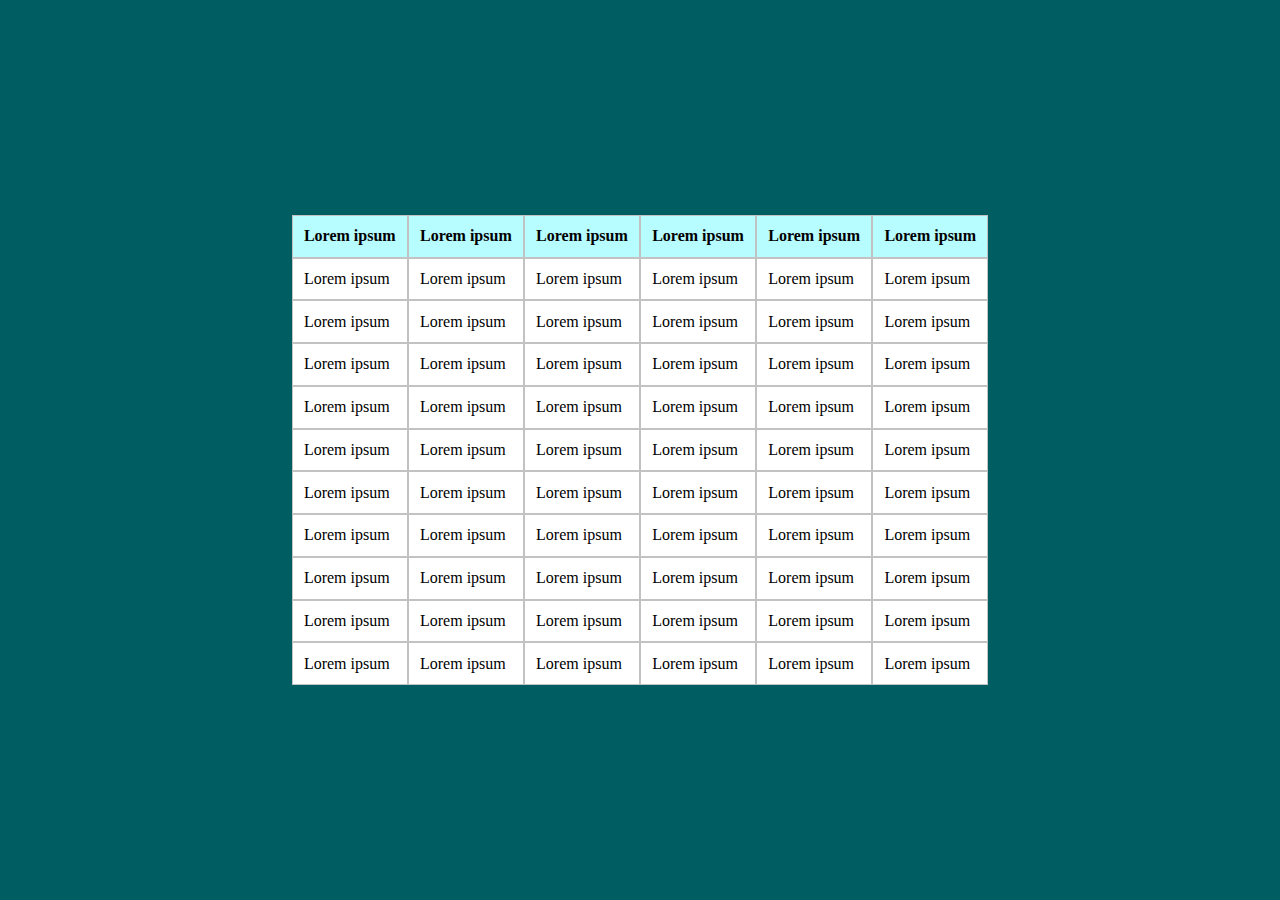
<file: Solicitud R2/index.html>
<!DOCTYPE html>
<html lang="en">

<head>
    <meta charset="UTF-8">
    <meta http-equiv="X-UA-Compatible" content="IE=edge">
    <meta name="viewport" content="width=device-width, initial-scale=1.0">
    <link rel="stylesheet" href="css/normalize.css">
    <link rel="stylesheet" href="css/style.css">
    <title>Solicitud R2</title>
</head>

<body>
    <div>
        <table class= "container ">
            <tr>
                <th>Lorem ipsum</th>
                <th>Lorem ipsum</th>
                <th>Lorem ipsum</th>
                <th>Lorem ipsum</th>
                <th>Lorem ipsum</th>
                <th>Lorem ipsum</th>
            </tr>

            <tr>
                <td>Lorem ipsum</td>
                <td>Lorem ipsum</td>
                <td>Lorem ipsum</td>
                <td>Lorem ipsum</td>
                <td>Lorem ipsum</td>
                <td>Lorem ipsum</td>
            </tr>

            <tr>
                <td>Lorem ipsum</td>
                <td>Lorem ipsum</td>
                <td>Lorem ipsum</td>
                <td>Lorem ipsum</td>
                <td>Lorem ipsum</td>
                <td>Lorem ipsum</td>
            </tr>
            <tr>
                <td>Lorem ipsum</td>
                <td>Lorem ipsum</td>
                <td>Lorem ipsum</td>
                <td>Lorem ipsum</td>
                <td>Lorem ipsum</td>
                <td>Lorem ipsum</td>

            </tr>
            <tr>
                <td>Lorem ipsum</td>
                <td>Lorem ipsum</td>
                <td>Lorem ipsum</td>
                <td>Lorem ipsum</td>
                <td>Lorem ipsum</td>
                <td>Lorem ipsum</td>
            </tr>
            <tr>
                <td>Lorem ipsum</td>
                <td>Lorem ipsum</td>
                <td>Lorem ipsum</td>
                <td>Lorem ipsum</td>
                <td>Lorem ipsum</td>
                <td>Lorem ipsum</td>

            </tr>

            <tr>
                <td>Lorem ipsum</td>
                <td>Lorem ipsum</td>
                <td>Lorem ipsum</td>
                <td>Lorem ipsum</td>
                <td>Lorem ipsum</td>
                <td>Lorem ipsum</td>
            </tr>

            <tr>
                <td>Lorem ipsum</td>
                <td>Lorem ipsum</td>
                <td>Lorem ipsum</td>
                <td>Lorem ipsum</td>
                <td>Lorem ipsum</td>
                <td>Lorem ipsum</td>
            </tr>

            <tr>
                <td>Lorem ipsum</td>
                <td>Lorem ipsum</td>
                <td>Lorem ipsum</td>
                <td>Lorem ipsum</td>
                <td>Lorem ipsum</td>
                <td>Lorem ipsum</td>
            </tr>

            <tr>
                <td>Lorem ipsum</td>
                <td>Lorem ipsum</td>
                <td>Lorem ipsum</td>
                <td>Lorem ipsum</td>
                <td>Lorem ipsum</td>
                <td>Lorem ipsum</td>
            </tr>
            <tr>
                <td>Lorem ipsum</td>
                <td>Lorem ipsum</td>
                <td>Lorem ipsum</td>
                <td>Lorem ipsum</td>
                <td>Lorem ipsum</td>
                <td>Lorem ipsum</td>
            </tr>
        </table>
    </div>
</body>

</html>
</file>
<file: Solicitud R2/css/style.css>
html {
    box-sizing: border-box;
  }
  *, *:before, *:after {
    box-sizing: inherit;
  }


  body {
    background-color:#005d61;
    font-size: 1em;
  }

  .container {
    width: 100%;
    min-height: 100vh;
    display: flex;
    align-items: center;
    justify-content: center;
    flex-wrap: wrap;
    border-spacing: 0!important;
  }

 th, td {
    text-align: left;
    vertical-align: top;
    border: 1px solid #c2c2c2;
    border-collapse: collapse;
    padding: 0.7em;
 }
 
th{
    background-color: #b7fcff;
 }

 tr {
    background-color: #ffffff;
 }

tr:hover {
    background-color: #eafeff;
    cursor: pointer;
}
</file>
